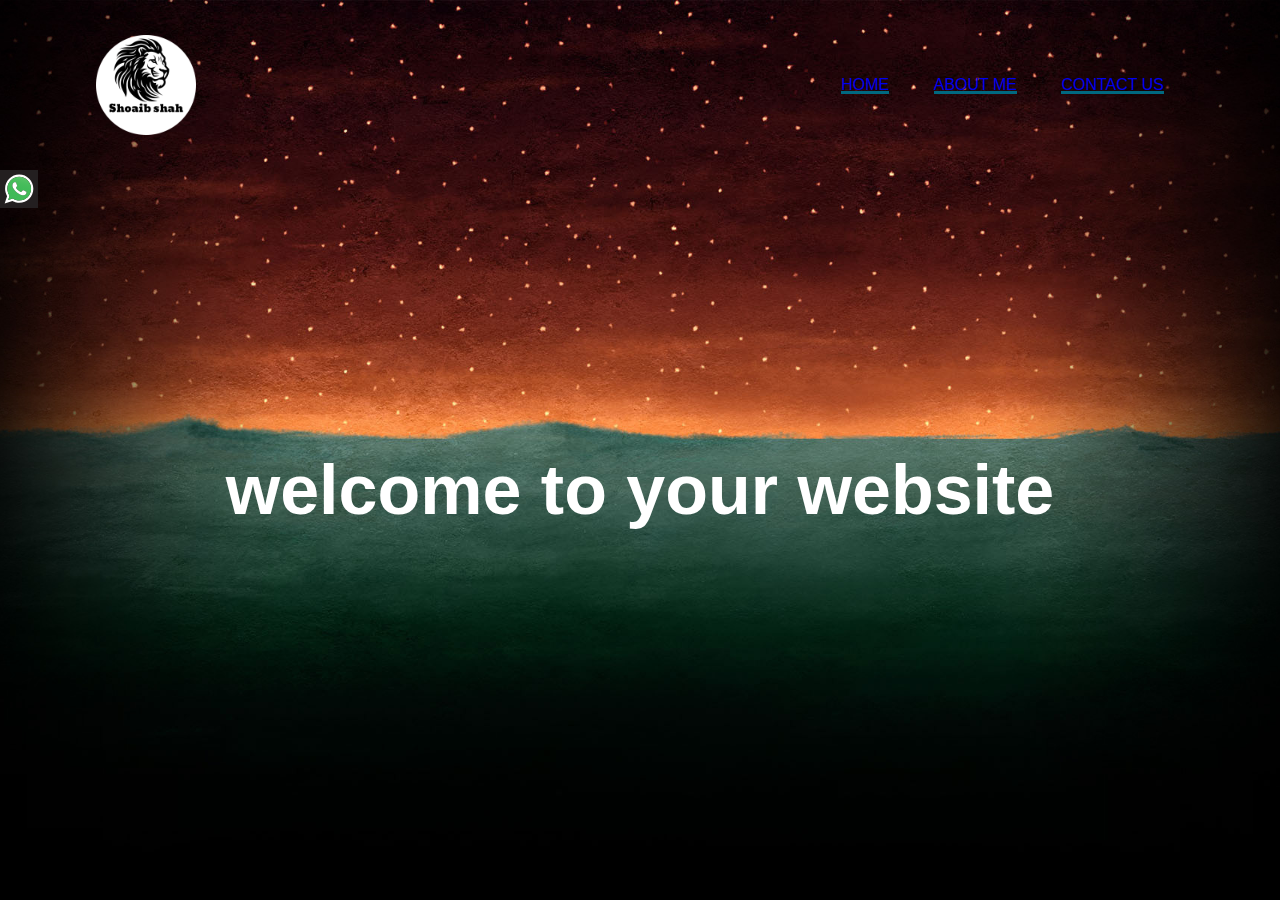
<file: index.html>
<!DOCTYPE html>
<html lang="en">
<head>
    <meta charset="UTF-8">
    <meta name="viewport" content="width=device-width, initial-scale=1.0">
    <title>my website</title>
    <link rel="stylesheet" href="index.css">
</head>
<body>
    <div class="content">
        <h1>welcome to your website </h1>

    </div>
    <div class="banner">
    <div class="navbar">
        <img src="logo.png" class="logo" >
        <ul>
            <li><a href="index.html">HOME</a></li>
            <li><a href="ab.html">ABOUT ME </a></li>
            <li><a href="co.html">CONTACT US </a></li>
           
        </ul>

        </div>
<a href="https://wa.me/923201432779"><img style="width: 3%;" src="watshapp logo.svg" ></a>
          
     
</body>
</html>
</file>
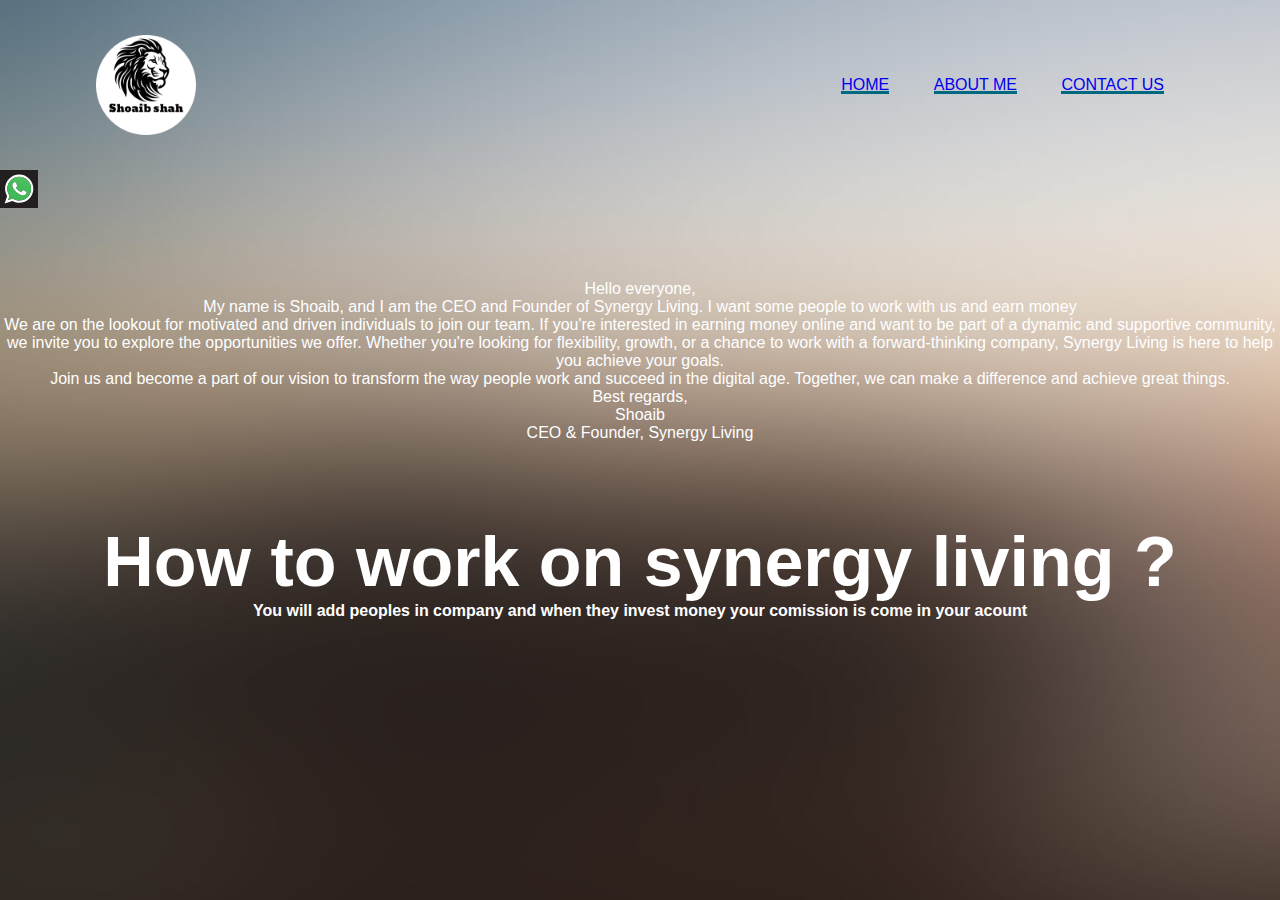
<file: ab.html>
<!DOCTYPE html>
<html lang="en">
<head>
    <meta charset="UTF-8">
    <meta name="viewport" content="width=device-width, initial-scale=1.0">
    <title>my website</title>
    <link rel="stylesheet" href="ab.css">
</head>
<body>
    <div class="content">
        <p>  Hello everyone, <br>

            My name is Shoaib, and I am the CEO  and Founder of Synergy Living. I want some people to work with us and earn money<br>
            We are on the lookout for motivated and driven individuals to join our team. If you're interested in earning money online and want to be part of a dynamic and supportive community, we invite you to explore the opportunities we offer. Whether you're looking for flexibility, growth, or a chance to work with a forward-thinking company, Synergy Living is here to help you achieve your goals.<br>
            
            Join us and become a part of our vision to transform the way people work and succeed in the digital age. Together, we can make a difference and achieve great things.<br>
            
            Best regards,<br>
            Shoaib<br>
            CEO & Founder, Synergy Living<br>
            
            
        </p>
        
          <h1>  How to work on synergy living ? </h1>
           <h4> You will add peoples in company and when they invest money your comission is come in your acount
           </h4>

    </div>
    <style>
        p{
            font-size: 100%;
            
        }
    </style>
    <div class="banner">
    <div class="navbar">
        <img src="logo.png" class="logo" >
        <ul>
            <li><a href="index.html">HOME</a></li>
            <li><a href="ab.html">ABOUT ME </a></li>
            <li><a href="co.html">CONTACT US </a></li>
           
        </ul>

        </div>
<a href="https://wa.me/923201432779"><img style="width: 3%;" src="watshapp logo.svg" ></a>
          
     
</body>
</html>
</file>
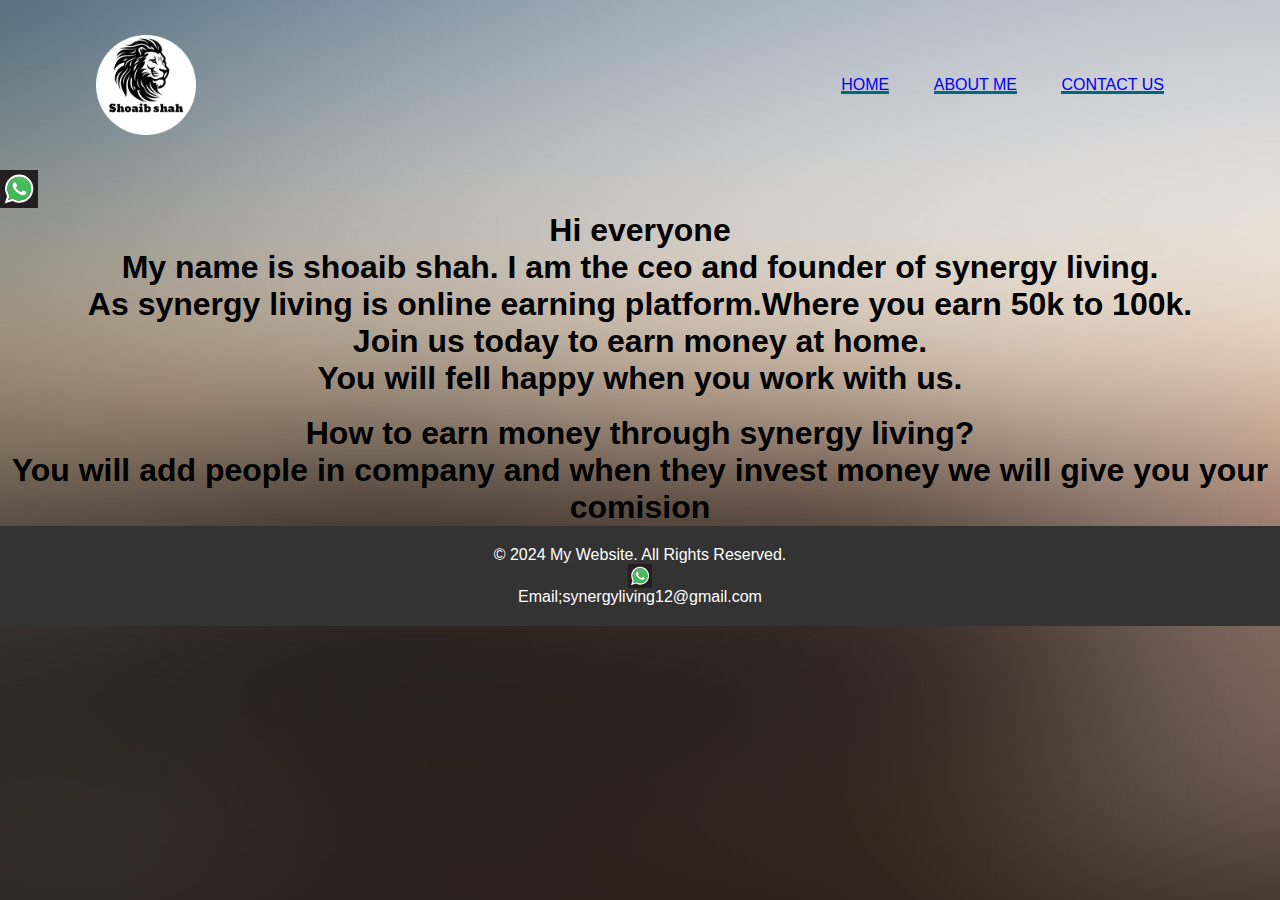
<file: aboutme.html>
<!DOCTYPE html>
<html lang="en">
<head>
    <meta charset="UTF-8">
    <meta name="viewport" content="width=device-width, initial-scale=1.0">
    <title>shoaib shah</title>
    <link rel="stylesheet" href="ab.css">
</head>
<body>
    <div class="content">
     
    </div>
    <div class="banner">
    <div class="navbar">
        <img src="logo.png" class="logo" >
        <ul>
            <li><a href="home.html">HOME</a></li>
            <li><a href="aboutme.html">ABOUT ME </a></li>
            <li><a href="cont.html">CONTACT US </a></li>
           
        </ul>
        </div>
        <a href="https://wa.me/923201432779"> <img style="width: 3%;" src="watshapp logo.svg" ></a>
        <br>
        <h4>Hi everyone <br>
            My name is shoaib shah. I am the ceo and founder of synergy living. <br>
            As synergy living is online earning platform.Where you earn 50k to 100k. <br>
          Join us today to earn money at home.<br>
          You will fell happy when you work with us.<br>
          </h4>
          <style>
            h4{
                text-align: center;
                font-size: 200%;
            }
        
          </style>
          <br>
     <h1> How to earn money through synergy living? </h1>
     <h4> You will add people in  company and when they invest money we will give you your comision </h4>
     <style>
        h1{
            text-align: center;
        }
     </style>
     
    <style>
        body {
            font-family: Arial, sans-serif;
            margin: 0;
            padding: 0;
        }

        .footer {
            background-color: #333;
            color: white;
            text-align: center;
            padding: 20px 0;
            position: relative;
            bottom: 0;
            width: 100%;
        }

        .footer a {
            color: #f2f2f2;
            text-decoration: none;
            margin: 0 15px;
        }

        .footer a:hover {
            text-decoration: underline;
        }

        .footer .social-icons img {
            width: 24px;
            margin: 0 10px;
            vertical-align: middle;
        }
    </style>
</head>
<body>


    <footer class="footer">
        <p>&copy; 2024 My Website. All Rights Reserved.</p>
     
        <div class="social-icons">
            <a href="https://wa.me/923201432779"><img src="watshapp logo.svg" ></a>
            <p> Email;synergyliving12@gmail.com </p>
        </div>
    </footer>
</body>
</html>
</file>
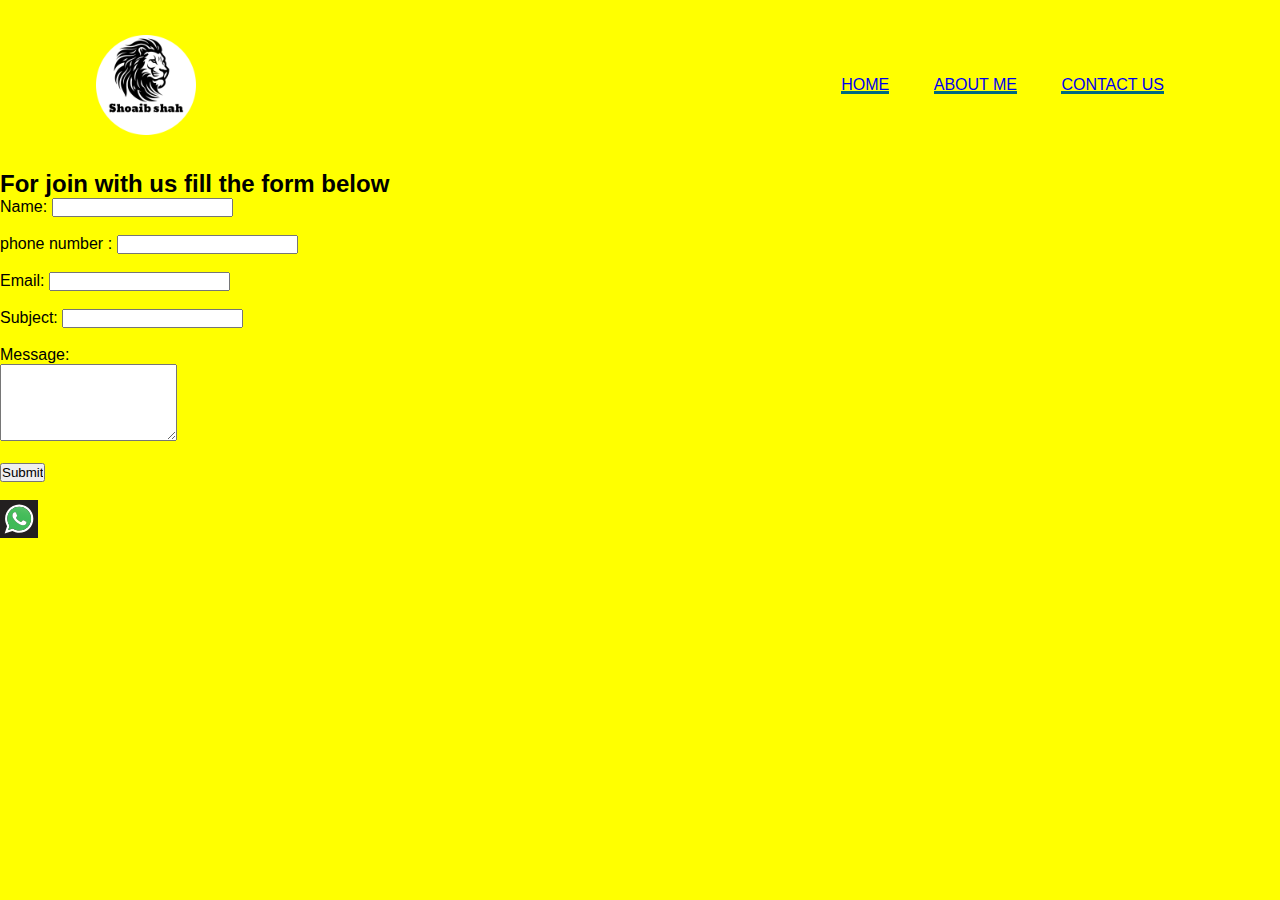
<file: co.html>
<!DOCTYPE html>
<html lang="en">
<head>
    <meta charset="UTF-8">
    <meta name="viewport" content="width=device-width, initial-scale=1.0">
    <title>my website</title>
    <link rel="stylesheet" href="co.css">
</head>
<body>
  
    <div class="banner">
    <div class="navbar">
        <img src="logo.png" class="logo" >
        <ul>
            <li><a href="index.html">HOME</a></li>
            <li><a href="ab.html">ABOUT ME </a></li>
            <li><a href="co.html">CONTACT US </a></li>
           
        </ul>

        </div>
        
    <h2>For join with us fill the form below</h2>

    <form action="https://api.web3forms.com/submit" method="POST">
    <div>
        <input type="hidden" name="access_key" value="1e02d4cd-8e25-4752-9b21-7fdedd6a966c">
        <label for="name">Name:</label>    
        <input type="text" id="name" name="name" required><br><br>
        <label for="phone number ">phone number :</label>    
        <input type="text" id="phone number " name="phone number " required><br><br>
        <label for="email">Email:</label>
        <input type="email" id="email" name="email" required><br><br>

        <label for="subject">Subject:</label>
        <input type="text" id="subject" name="subject" required><br><br>

        <label for="message">Message:</label><br>
        <textarea id="message" name="message" rows="5" required></textarea><br><br>

        <input type="submit" value="Submit">
    </form> <br> <br>
<a href="https://wa.me/923201432779"><img style="width: 3%;" src="watshapp logo.svg" ></a>
          
     
</body>
</html>
</file>
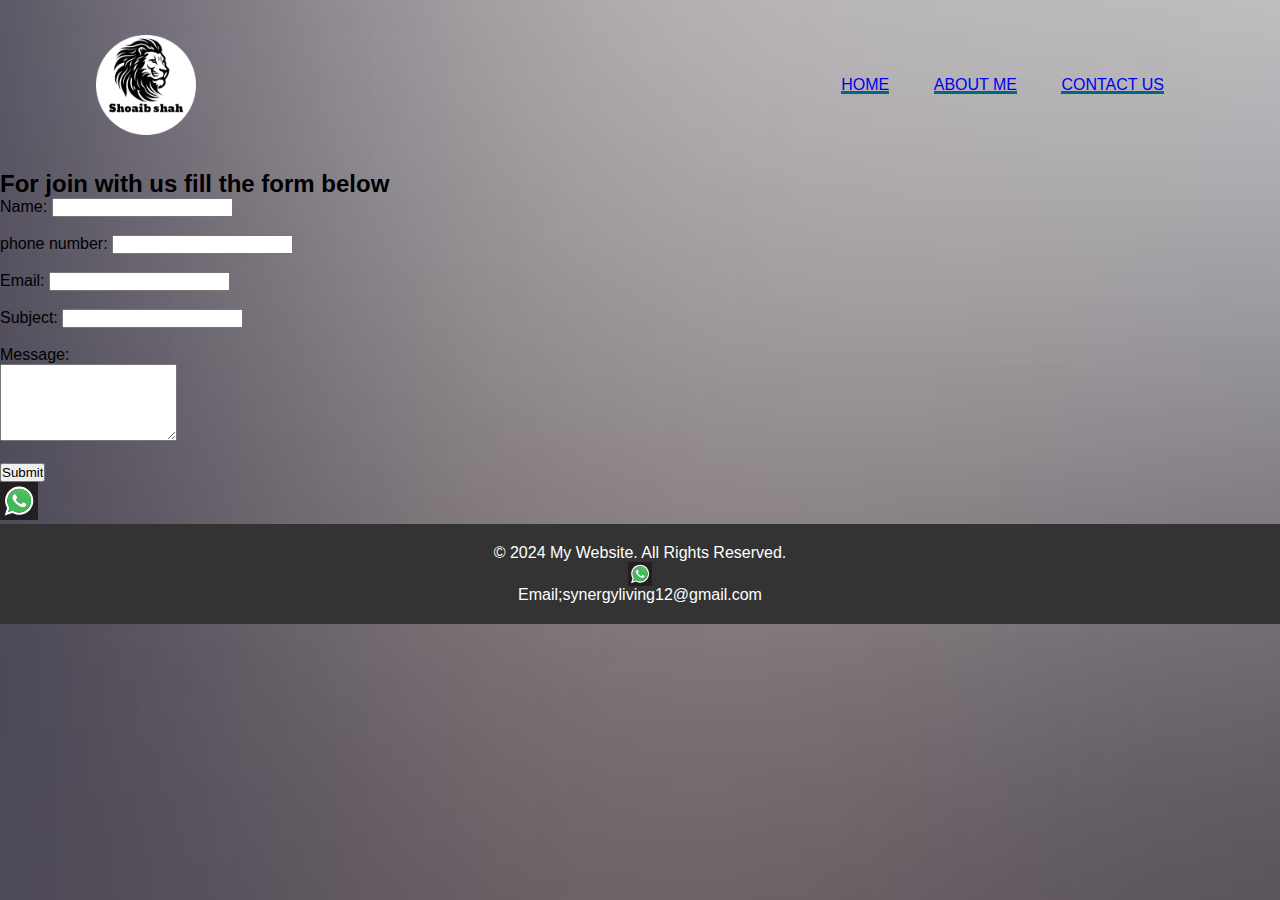
<file: cont.html>
<!DOCTYPE html>
<html lang="en">
<head>
    <meta charset="UTF-8">
    <meta name="viewport" content="width=device-width, initial-scale=1.0">
    <title>my website</title>
    <link rel="stylesheet" href="cont.css">
</head>
<body>
    
</div>
    <div class="banner">
    <div class="navbar">
        <img src="logo.png" class="logo" >
        <ul>
            <li><a href="home.html">HOME</a></li>
            <li><a href="aboutme.html">ABOUT ME </a></li>
            <li><a href="cont.html">CONTACT US </a></li>
           
        </ul>
        </div>
        <h2>For join with us fill the form below</h2>

        <form action="https://api.web3forms.com/submit" method="POST">
        <div>
            <input type="hidden" name="access_key" value="1e02d4cd-8e25-4752-9b21-7fdedd6a966c">
            <label for="name">Name:</label>    
            <input type="text" id="name" name="name" required><br><br>
            <label for="phone number">phone number:</label>    
            <input type="phone number" id="phone number" name="phone number" required><br><br>
    
            <label for="email">Email:</label>
            <input type="email" id="email" name="email" required><br><br>
    
            <label for="subject">Subject:</label>
            <input type="text" id="subject" name="subject" required><br><br>
    
            <label for="message">Message:</label><br>
            <textarea id="message" name="message" rows="5" required></textarea><br><br>
    
            <input type="submit" value="Submit">
        </form> <br>
            <a href="https://wa.me/923201432779"><img style="width: 3%;" src ="watshapp logo.svg" ></a>
            <style>
                body {
                    font-family: Arial, sans-serif;
                    margin: 0;
                    padding: 0;
                }
        
                .footer {
                    background-color: #333;
                    color: white;
                    text-align: center;
                    padding: 20px 0;
                    position: relative;
                    bottom: 0;
                    width: 100%;
                }
        
                .footer a {
                    color: #f2f2f2;
                    text-decoration: none;
                    margin: 0 15px;
                }
        
                .footer a:hover {
                    text-decoration: underline;
                }
        
                .footer .social-icons img {
                    width: 24px;
                    margin: 0 10px;
                    vertical-align: middle;
                }
            </style>
        </head>
        <body>
        
        
            <footer class="footer">
                <p>&copy; 2024 My Website. All Rights Reserved.</p>
             
                <div class="social-icons">
                    <a href="https://wa.me/923201432779"><img src="watshapp logo.svg" ></a>
                    <p> Email;synergyliving12@gmail.com </p>
                </div>
            </footer>
    </body>
</html>
</file>
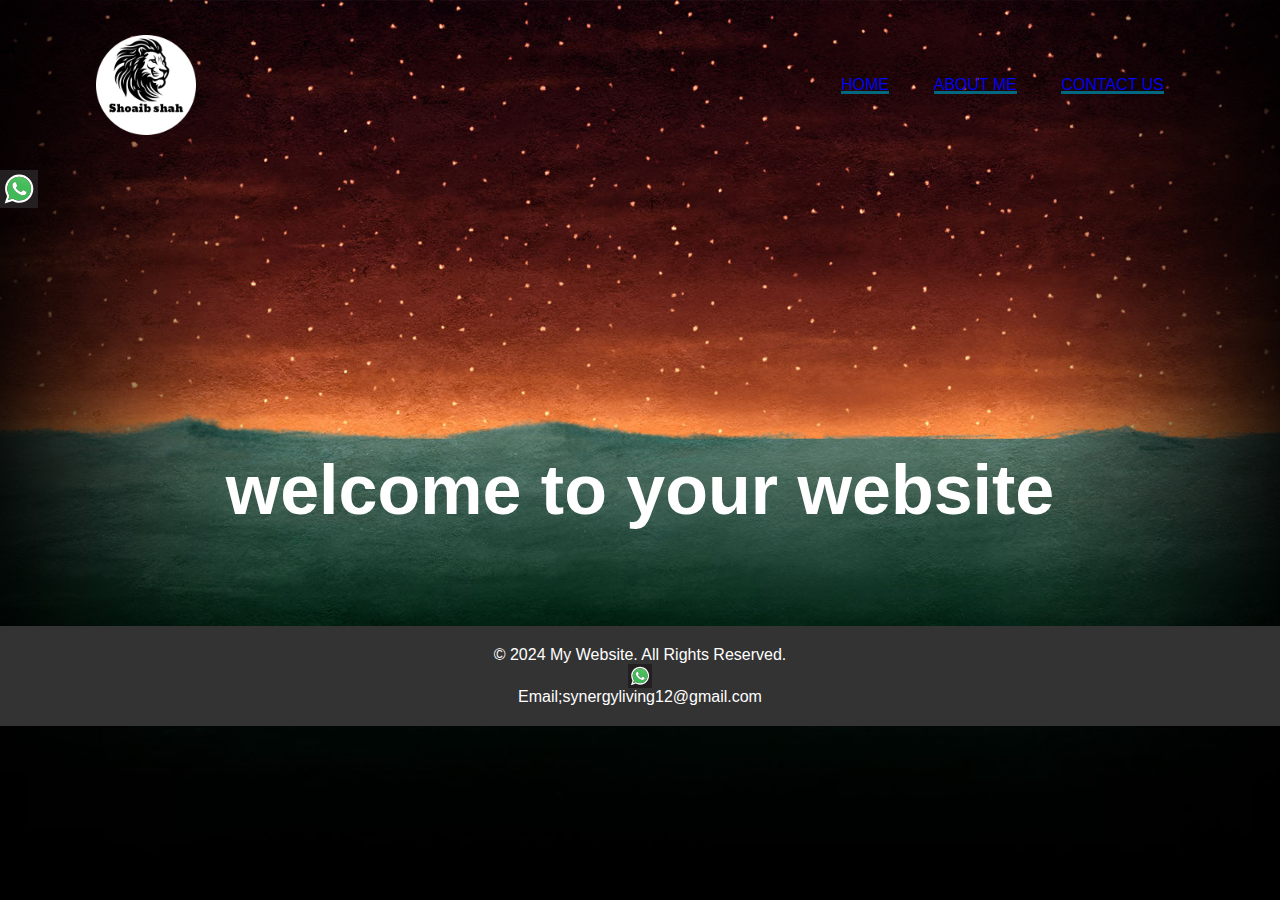
<file: home.html>
<!DOCTYPE html>
<html lang="en">
<head>
    <meta charset="UTF-8">
    <meta name="viewport" content="width=device-width, initial-scale=1.0">
    <title>shoaib shah</title>
    <link rel="stylesheet" href="hi.css">
</head>
<body>
    <div class="content">
        <h1> welcome to your website </h1>  
    </div>
    <div class="banner">
    <div class="navbar">
        <img src="logo.png" class="logo" >
        <ul>
            <li><a href="home.html">HOME</a></li>
            <li><a href="aboutme.html">ABOUT ME </a></li>
            <li><a href="cont.html">CONTACT US </a></li>
           
        </ul>
        </div>
        <a href="https://wa.me/923201432779"> <img style="width: 3%;" src="watshapp logo.svg" ></a>

        
  <br> <br> <br><br> <br> <br>     <br> <br> <br><br> <br> <br>     <br> <br> <br><br> <br> <br>     <br> <br> <br><br> <br> <br>      <style>
            body {
                font-family: Arial, sans-serif;
                margin: 0;
                padding: 0;
            }
    
            .footer {
                background-color: #333;
                color: white;
                text-align: center;
                padding: 20px 0;
                position: relative;
                bottom: 0;
                width: 100%;
            }
    
            .footer a {
                color: #f2f2f2;
                text-decoration: none;
                margin: 0 15px;
            }
    
            .footer a:hover {
                text-decoration: underline;
            }
    
            .footer .social-icons img {
                width: 24px;
                margin: 0 10px;
                vertical-align: middle;
            }
        </style>
    </head>
    <body>
    
    
        <footer class="footer">
            <p>&copy; 2024 My Website. All Rights Reserved.</p>
         
            <div class="social-icons">
                <a href="https://wa.me/923201432779"><img src="watshapp logo.svg" ></a>
                <p> Email;synergyliving12@gmail.com </p>
            </div>
        </footer> 

      

     
</body>
</html>
</file>
<file: index.css>
*{
    margin: 0%;
    padding: 0%;
    font-family: sans-serif;
}
.banner{
    width: 100%;
    height: 100vh;
    background-image: url(bg\ image.jpeg);
    background-size :cover;
    background-position:center ;
    

}
.navbar{
    width: 85%;
    margin: auto;
    padding: 35px 0;
    display: flex;
    align-items: center;
    justify-content: space-between;
}
.logo{
    width: 100px;
    cursor: pointer;
}
.navbar ul li{
    list-style: none;
    display: inline-block;
    margin: 0 20px;
    position: relative;
}
.navbar ul li a{
    text-decoration: none;
    text-transform: uppercase;
}
.navbar ul li::after{
    content: '';
    height: 3px;
    width: 100%;
    background: #006980;
    position: absolute;
    left: 0;
    bottom: 0;
   transition: 0.5s;
}
.navbar ul li:hover ::after{
    width: 100;

}
.content{
    width: 100%;
    position: absolute;
    top: 50%;
    transform: translateY(-50%);
    text-align: center;
    color: #fff;
}
.content h1{
    font-size: 70px;
    margin-top: 80px;
}
button{
    width: 200px;
    padding: 15px 0;
    text-align: center;
    margin: 20px 10px;
    border-radius: 25px;
    font-weight: bold;
    border: 2px solid #006980;
    background:transparent;
    color: #fff;
    cursor:pointer;
    position: relative;
    overflow: hidden;
}
</file>
<file: ab.css>
*{
    margin: 0%;
    padding: 0%;
    font-family: sans-serif;
}
.banner{
    width: 100%;
    height: 100vh;
    background-image: url(bg.jpg);
    background-size :cover;
    background-position:center ;
    

}
.navbar{
    width: 85%;
    margin: auto;
    padding: 35px 0;
    display: flex;
    align-items: center;
    justify-content: space-between;
}
.logo{
    width: 100px;
    cursor: pointer;
}
.navbar ul li{
    list-style: none;
    display: inline-block;
    margin: 0 20px;
    position: relative;
}
.navbar ul li a{
    text-decoration: none;
    text-transform: uppercase;
}
.navbar ul li::after{
    content: '';
    height: 3px;
    width: 100%;
    background: #006980;
    position: absolute;
    left: 0;
    bottom: 0;
   transition: 0.5s;
}
.navbar ul li:hover ::after{
    width: 100;

}
.content{
    width: 100%;
    position: absolute;
    top: 50%;
    transform: translateY(-50%);
    text-align: center;
    color: #fff;
}
.content h1{
    font-size: 70px;
    margin-top: 80px;
}
button{
    width: 200px;
    padding: 15px 0;
    text-align: center;
    margin: 20px 10px;
    border-radius: 25px;
    font-weight: bold;
    border: 2px solid #006980;
    background:transparent;
    color: #fff;
    cursor:pointer;
    position: relative;
    overflow: hidden;
}
</file>
<file: co.css>
*{
    margin: 0%;
    padding: 0%;
    font-family: sans-serif;
}
.banner{
    width: 100%;
    height: 100vh;
    background-color: #FFFF00;
    background-size :cover;
    background-position:center ;
    

}
.navbar{
    width: 85%;
    margin: auto;
    padding: 35px 0;
    display: flex;
    align-items: center;
    justify-content: space-between;
}
.logo{
    width: 100px;
    cursor: pointer;
}
.navbar ul li{
    list-style: none;
    display: inline-block;
    margin: 0 20px;
    position: relative;
}
.navbar ul li a{
    text-decoration: none;
    text-transform: uppercase;
}
.navbar ul li::after{
    content: '';
    height: 3px;
    width: 100%;
    background: #006980;
    position: absolute;
    left: 0;
    bottom: 0;
   transition: 0.5s;
}
.navbar ul li:hover ::after{
    width: 100;

}
.content{
    width: 100%;
    position: absolute;
    top: 50%;
    transform: translateY(-50%);
    text-align: center;
    color: #fff;
}
.content h1{
    font-size: 70px;
    margin-top: 80px;
}
button{
    width: 200px;
    padding: 15px 0;
    text-align: center;
    margin: 20px 10px;
    border-radius: 25px;
    font-weight: bold;
    border: 2px solid #006980;
    background:transparent;
    color: #fff;
    cursor:pointer;
    position: relative;
    overflow: hidden;
}
</file>
<file: cont.css>
*{
    margin: 0%;
    padding: 0%;
    font-family: sans-serif;
}
.banner{
    width: 100%;
    height: 100vh;
   background-image: url(03.jpg);
    background-size :cover;
    background-position:center ;
    

}
.navbar{
    width: 85%;
    margin: auto;
    padding: 35px 0;
    display: flex;
    align-items: center;
    justify-content: space-between;
}
.logo{
    width: 100px;
    cursor: pointer;
}
.navbar ul li{
    list-style: none;
    display: inline-block;
    margin: 0 20px;
    position: relative;
}
.navbar ul li a{
    text-decoration: none;
    text-transform: uppercase;
}
.navbar ul li::after{
    content: '';
    height: 3px;
    width: 100%;
    background: #006980;
    position: absolute;
    left: 0;
    bottom: 0;
   transition: 0.5s;
}
.navbar ul li:hover ::after{
    width: 100;

}
.content{
    width: 100%;
    position: absolute;
    top: 50%;
    transform: translateY(-50%);
    text-align: center;
    color: #fff;
}
.content h1{
    font-size: 70px;
    margin-top: 80px;
}
button{
    width: 200px;
    padding: 15px 0;
    text-align: center;
    margin: 20px 10px;
    border-radius: 25px;
    font-weight: bold;
    border: 2px solid #006980;
    background:transparent;
    color: #fff;
    cursor:pointer;
    position: relative;
    overflow: hidden;
}
</file>
<file: hi.css>
*{
    margin: 0%;
    padding: 0%;
    font-family: sans-serif;
}
.banner{
    width: 100%;
    height: 100vh;
    background-image: url('bg\ image.jpeg');
    background-size :cover;
    background-position:center ;
    

}
.navbar{
    width: 85%;
    margin: auto;
    padding: 35px 0;
    display: flex;
    align-items: center;
    justify-content: space-between;
}
.logo{
    width: 100px;
    cursor: pointer;
}
.navbar ul li{
    list-style: none;
    display: inline-block;
    margin: 0 20px;
    position: relative;
}
.navbar ul li a{
    text-decoration: none;
    text-transform: uppercase;
}
.navbar ul li::after{
    content: '';
    height: 3px;
    width: 100%;
    background: #006980;
    position: absolute;
    left: 0;
    bottom: 0;
   transition: 0.5s;
}
.navbar ul li:hover ::after{
    width: 100;

}
.content{
    width: 100%;
    position: absolute;
    top: 50%;
    transform: translateY(-50%);
    text-align: center;
    color: #fff;
}
.content h1{
    font-size: 70px;
    margin-top: 80px;
}
button{
    width: 200px;
    padding: 15px 0;
    text-align: center;
    margin: 20px 10px;
    border-radius: 25px;
    font-weight: bold;
    border: 2px solid #006980;
    background:transparent;
    color: #fff;
    cursor:pointer;
    position: relative;
    overflow: hidden;
}
</file>
